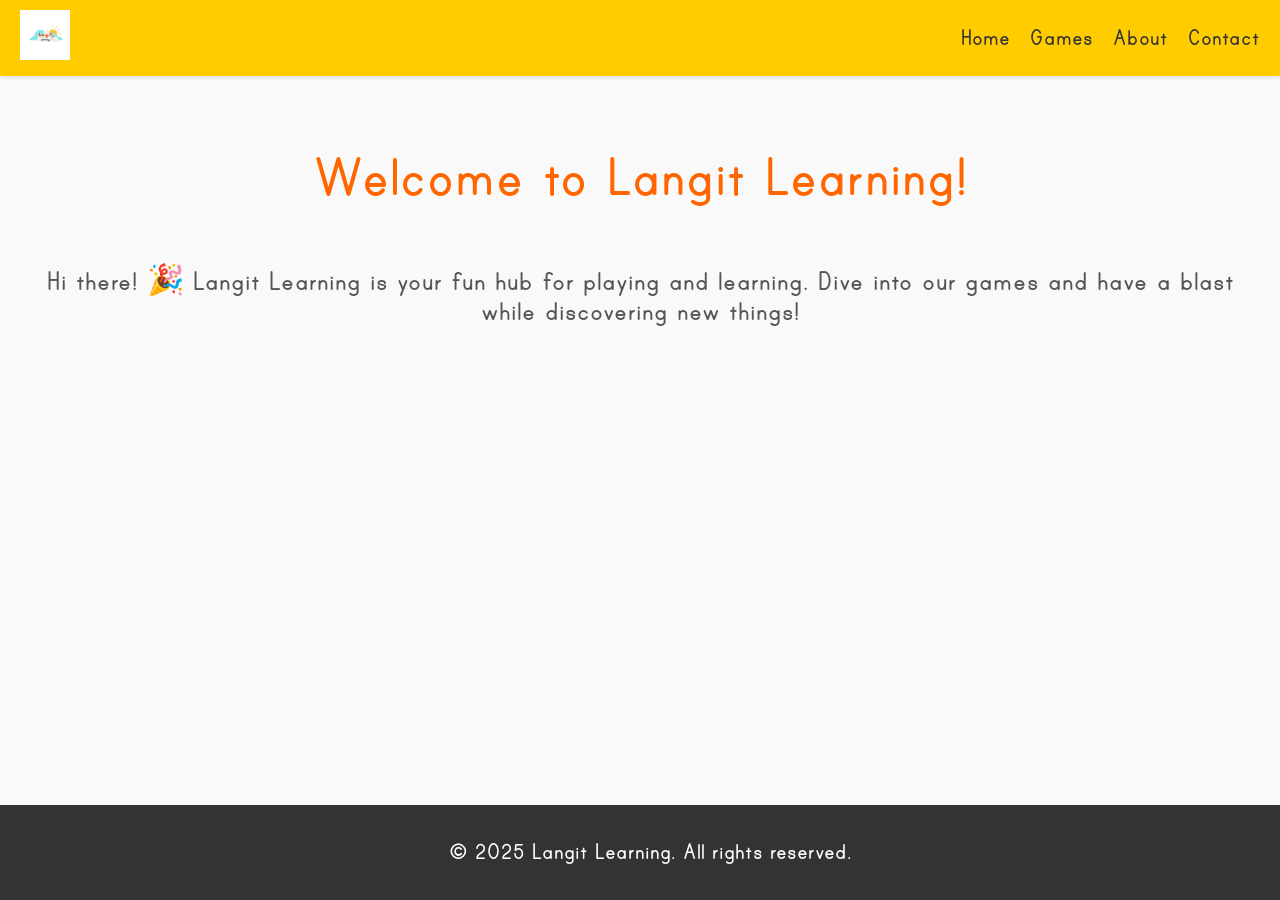
<file: index.html>
<!DOCTYPE html>
  <html lang="en">
  <head>
    <meta charset="UTF-8">
    <meta name="viewport" content="width=device-width, initial-scale=1.0">
    <title>Langit Learning - Home</title>
    <link rel="stylesheet" href="./css/main.css">
  </head>
  <body>
    <header>
      <div class="logo">
        <a href="index.html"><img src="./assets/images/langitlearning-logo.png" alt="Langit Learning Logo"></a>
      </div>
      <nav>
        <ul>
          <li><a href="index.html">Home</a></li>
          <li class="dropdown">
            <a href="#">Games</a>
            <ul class="dropdown-content">
              <li><a href="./games/countmoney/countmoney.html">Counting Money</a></li>
            </ul>
          </li>
          <li><a href="about.html">About</a></li>
          <li><a href="contact.html">Contact</a></li>
        </ul>
      </nav>
    </header>

    <main>
      <section class="intro">
        <h1>Welcome to Langit Learning!</h1>
        <p>Hi there! 🎉 Langit Learning is your fun hub for playing and learning. Dive into our games and have a blast while discovering new things!</p>
      </section>
    </main>

    <footer>
      <p>&copy; 2025 Langit Learning. All rights reserved.</p>
    </footer>
  </body>
  </html>
</file>
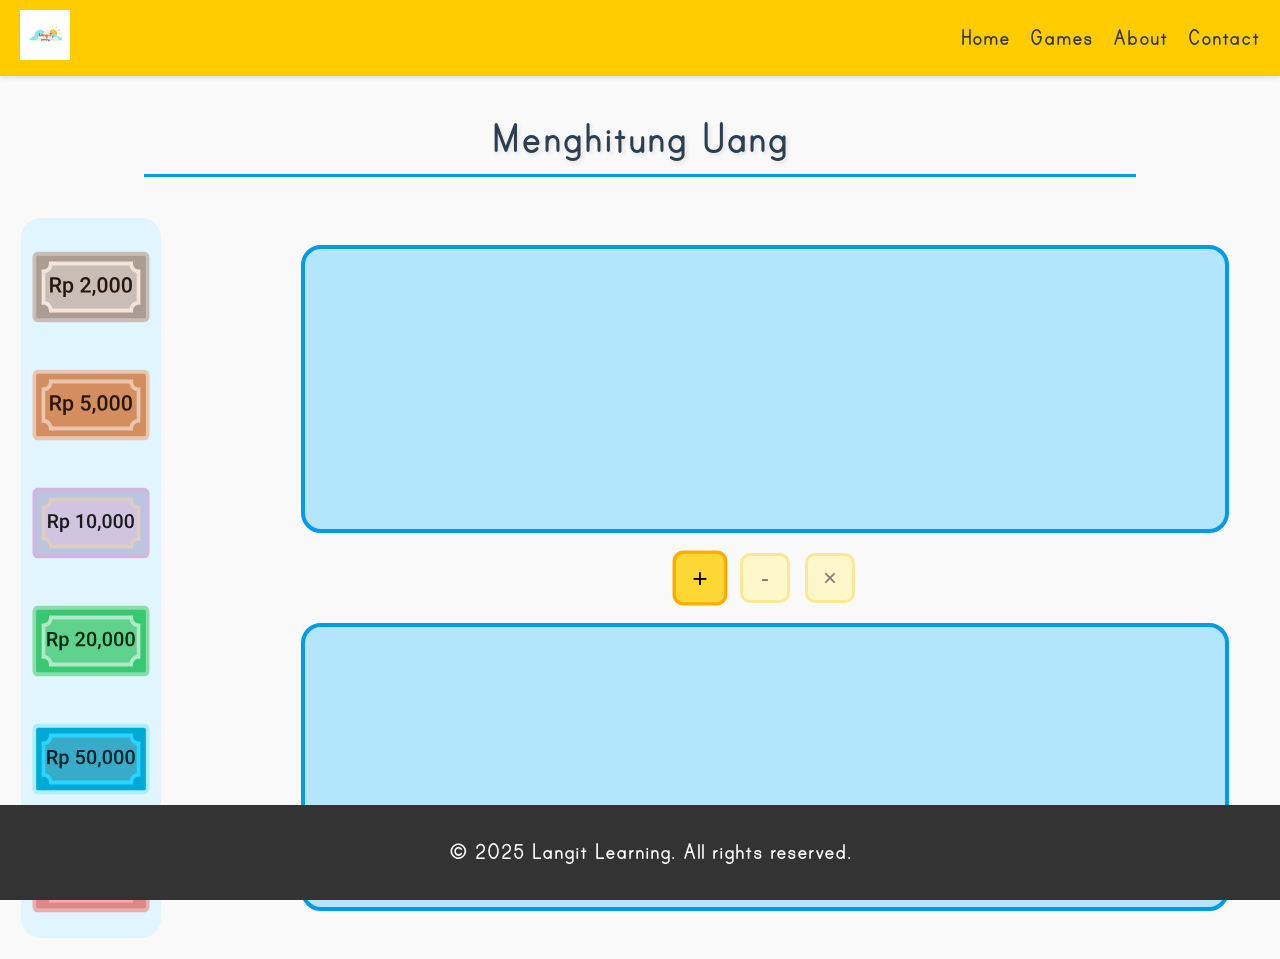
<file: games/countmoney/countmoney.html>
<!DOCTYPE html>
  <html lang="en">
  <head>
    <meta charset="UTF-8">
    <meta name="viewport" content="width=device-width, initial-scale=1.0">
    <title>Langit Learning - Counting Money</title>
    <link rel="stylesheet" href="../../css/main.css">
    <link rel="stylesheet" href="countmoney.css">

  </head>
  <body>
    <header>
      <div class="logo">
        <a href="../../index.html"><img src="../../assets/images/langitlearning-logo.png" alt="Langit Learning Logo"></a>
      </div>
      <nav>
        <ul>
          <li><a href="index.html">Home</a></li>
          <li class="dropdown">
            <a href="#">Games</a>
            <ul class="dropdown-content">
              <li><a href="./games/countmoney/countmoney.html">Counting Money</a></li>
            </ul>
          </li>
          <li><a href="about.html">About</a></li>
          <li><a href="contact.html">Contact</a></li>
        </ul>
      </nav>
    </header>

    <main>
        <h1 class="game-title">Menghitung Uang</h1>
        <table class="main-table">
      <tr>
        <!-- Currency Pallet Column -->
        <td class="currency-pallet-container">
              <div class="currency-pallet" id="currencyPallet">
          <img src="./assets/currency/rp2000.svg" class="currency-item" draggable="true"
              data-value="2000" ondragstart="dragStart(event)">
          <img src="./assets/currency/rp5000.svg" class="currency-item" draggable="true"
              data-value="5000" ondragstart="dragStart(event)">
          <img src="./assets/currency/rp10000.svg" class="currency-item" draggable="true"
              data-value="10000" ondragstart="dragStart(event)">
          <img src="./assets/currency/rp20000.svg" class="currency-item" draggable="true"
              data-value="20000" ondragstart="dragStart(event)">
          <img src="./assets/currency/rp50000.svg" class="currency-item" draggable="true"
              data-value="50000" ondragstart="dragStart(event)">
          <img src="./assets/currency/rp100000.svg" class="currency-item" draggable="true"
              data-value="100000" ondragstart="dragStart(event)">
      </div>
        </td>

        <!-- Game Container Column -->
        <td class="game-container-wrapper">

      <div class="game-container">
          <div class="vertical-drop-zones">
              <div class="drop-zone" id="dropZone1"></div>

              <div class="operator-buttons">
                  <button class="operator-btn" onclick="selectOperator('+')">+</button>
                  <button class="operator-btn" onclick="selectOperator('-')">-</button>
                  <button class="operator-btn" onclick="selectOperator('×')">×</button>
              </div>

              <div class="drop-zone" id="dropZone2"></div>
          </div>
      </div>
        </td>
      </tr>
    </table>





      <div id="result"></div>

      <script>
          let currentValues = { 1: [], 2: [] };
          let selectedOperator = '+';

          function selectOperator(operator) {
              selectedOperator = operator;
              document.querySelectorAll('.operator-btn').forEach(btn => {
                  btn.classList.toggle('selected', btn.textContent === operator);
              });
              calculateResult();
          }

          function dragStart(e) {
      const data = {
          src: e.target.src,
          value: parseFloat(e.target.dataset.value),
          isMove: false // Explicitly mark as not a move
      };
      e.dataTransfer.setData('text/plain', JSON.stringify(data));
      e.target.classList.add('dragging'); // Optional visual feedback
  }

  document.querySelectorAll('.currency-item').forEach(item => {
      item.addEventListener('dragend', () => item.classList.remove('dragging'));
  });

          function handleDrop(e) {
          e.preventDefault();
          const dataText = e.dataTransfer.getData('text/plain');
          if (!dataText) return;
          const data = JSON.parse(dataText);
          const targetZoneId = e.target.id.replace('dropZone', '');

          if (data.isMove) {
              // Move item between zones
              const originalZone = document.getElementById(`dropZone${data.originalZoneId}`);
              originalZone.removeChild(data.element);
              currentValues[data.originalZoneId] = currentValues[data.originalZoneId].filter(val => val !== data.value);
              e.target.appendChild(data.element);
              currentValues[targetZoneId].push(data.value);
              calculateResult();
          } else {
              // Add new item from pallet
              if (currentValues[targetZoneId].length >= 6) return;

              const img = new Image();
              img.src = data.src;
              img.dataset.value = data.value; // Store value
              img.style.cursor = 'pointer';
              img.title = "Click to remove";
              img.onclick = () => removeCurrency(img, targetZoneId);
              img.draggable = true; // Enable dragging from drop zone

              // Dragstart handler for moving
              img.addEventListener('dragstart', function(e) {
                  const originalZoneId = this.closest('.drop-zone').id.replace('dropZone', '');
                  const moveData = {
                      isMove: true,
                      originalZoneId: originalZoneId,
                      value: parseFloat(this.dataset.value),
                      element: this
                  };
                  e.dataTransfer.setData('text/plain', JSON.stringify(moveData));
              });

              // Dragend handler for deletion
              img.addEventListener('dragend', function(e) {
                  if (e.dataTransfer.dropEffect === 'none') {
                      const originalZoneId = this.closest('.drop-zone')?.id.replace('dropZone', '');
                      if (originalZoneId) removeCurrency(this, originalZoneId);
                  }
              });
              img.addEventListener('touchstart', touchStart);
              img.addEventListener('touchend', touchEnd);
              img.addEventListener('touchmove', touchMove);

              e.target.appendChild(img);
              currentValues[targetZoneId].push(data.value);
              calculateResult();
          }
      }

          function removeCurrency(imgElement, zoneId) {
              const zone = document.getElementById(`dropZone${zoneId}`);
              const index = Array.from(zone.children).indexOf(imgElement);
              currentValues[zoneId].splice(index, 1);
              zone.removeChild(imgElement);
              calculateResult();
          }

          function calculateResult() {
              const sum1 = currentValues[1].reduce((a, b) => a + b, 0);
              const sum2 = currentValues[2].reduce((a, b) => a + b, 0);

              let result;
              switch(selectedOperator) {
                  case '+': result = sum1 + sum2; break;
                  case '-': result = sum1 - sum2; break;
                  case '×': result = sum1 * sum2; break;
              }

              document.getElementById('result').textContent =
                  `$${sum1.toFixed(2)} ${selectedOperator} $${sum2.toFixed(2)} = $${result.toFixed(2)}`;
          }

          // Initialize event listeners for drop zones
          document.querySelectorAll('.drop-zone').forEach(zone => {
              zone.ondragover = e => e.preventDefault();
              zone.ondrop = handleDrop;
          });

          // Set initial operator selection
          document.querySelector('.operator-btn').classList.add('selected');
      </script>
      <script>
  // Add these global variables
  let touchDraggedElement = null;
  let touchStartX = 0;
  let touchStartY = 0;

  // Modify currency item initialization
  document.querySelectorAll('.currency-item').forEach(item => {
    item.addEventListener('touchstart', touchStart);
    item.addEventListener('touchend', touchEnd);
    item.addEventListener('touchmove', touchMove);
  });

  // Add these touch handlers
  function touchStart(e) {
    e.preventDefault();
    const touch = e.touches[0];
    touchDraggedElement = e.target;
    touchStartX = touch.clientX;
    touchStartY = touch.clientY;

    // Create a clone for visual feedback
    const clone = touchDraggedElement.cloneNode(true);
    clone.style.position = 'fixed';
    clone.style.width = '120px';
    clone.style.height = '120px';
    clone.style.pointerEvents = 'none';
    clone.style.zIndex = '1000';
    clone.id = 'touch-drag-clone';
    document.body.appendChild(clone);
    moveClone(touch);
  }

  function touchMove(e) {
    e.preventDefault();
    if (!touchDraggedElement) return;
    moveClone(e.touches[0]);
  }

  function touchEnd(e) {
    if (!touchDraggedElement) return;

    // Get final position
    const finalX = e.changedTouches[0].clientX;
    const finalY = e.changedTouches[0].clientY;

    // Find drop zone
    const elem = document.elementFromPoint(finalX, finalY);
    const dropZone = elem?.closest('.drop-zone');

    if (dropZone) {
      // Simulate drop event
      const fakeEvent = {
        target: dropZone,
        dataTransfer: {
          getData: () => JSON.stringify({
            src: touchDraggedElement.src,
            value: parseFloat(touchDraggedElement.dataset.value),
            isMove: false
          })
        }
      };
      handleDrop(fakeEvent);
    }

    // Cleanup
    document.getElementById('touch-drag-clone')?.remove();
    touchDraggedElement = null;
  }

  function moveClone(touch) {
    const clone = document.getElementById('touch-drag-clone');
    if (clone) {
      clone.style.left = `${touch.clientX - 60}px`;
      clone.style.top = `${touch.clientY - 60}px`;
    }
  }

  // Update existing removeCurrency function to handle touch
  function removeCurrency(imgElement, zoneId) {
    const zone = document.getElementById(`dropZone${zoneId}`);
    const index = Array.from(zone.children).indexOf(imgElement);
    currentValues[zoneId].splice(index, 1);
    zone.removeChild(imgElement);
    calculateResult();
    // Add touch removal
    imgElement.parentNode?.removeChild(imgElement);
  }
</script>
    </main>

    <footer>
      <p>&copy; 2025 Langit Learning. All rights reserved.</p>
    </footer>
  </body>
  </html>
</file>
<file: css/main.css>
/* General Styles */
  @font-face {
    font-family: 'PrintClearly';
    src: url('../assets/fonts/PrintClearly.otf') format('opentype');
    font-weight: normal;
    font-style: normal;
  }

  @font-face {
    font-family: 'PrintBold';
    src: url('../assets/fonts/PrintBold.otf') format('opentype');
    font-weight: bold;
    font-style: normal;
  }
  body {
    font-family: 'PrintBold';
    font-size: 25px;
    margin: 0;
    padding: 0;
    background-color: #f9f9f9;
    color: #333;
  }

  header {
    display: flex;
    justify-content: space-between;
    align-items: center;
    padding: 10px 20px;
    background-color: #ffcc00;
    box-shadow: 0 2px 4px rgba(0, 0, 0, 0.1);
  }

  .logo img {
    height: 50px;
  }

  nav ul {
    list-style: none;
    margin: 0;
    padding: 0;
    display: flex;
  }

  nav ul li {
    margin-left: 20px;
    position: relative;
  }

  nav ul li a {
    text-decoration: none;
    color: #333;
    font-weight: bold;
  }

  .dropdown-content {
    display: none;
    position: absolute;
    background-color: #fff;
    box-shadow: 0 4px 8px rgba(0, 0, 0, 0.1);
    z-index: 1;
  }

  .dropdown:hover .dropdown-content {
    display: block;
  }

  .dropdown-content li {
    padding: 10px;
  }

  main {
    padding: 20px;
    text-align: center;
  }

  .intro h1 {
    color: #ff6600;
    font-size: 2.5em;
  }

  .intro p {
    font-size: 1.2em;
    color: #555;
  }

  .game {
    margin-top: 30px;
  }

  .coins {
    display: flex;
    justify-content: center;
    gap: 10px;
    margin-top: 20px;
  }

  .coin {
    font-size: 2em;
    background: none;
    border: none;
    cursor: pointer;
  }

  footer {
    text-align: center;
    padding: 10px;
    background-color: #333;
    color: #fff;
    position: fixed;
    bottom: 0;
    width: 100%;
  }
</file>
<file: games/countmoney/countmoney.css>
.main-content {
        display: flex;
        flex-direction: row; /* Explicit row layout */
        gap: 30px;
        padding: 20px;
        height: calc(100vh - 150px); /* Adjust based on your header/footer */
    }

    .game-title {
        font-family: 'PrintBold', sans-serif;
        font-size: 3rem;
        text-align: center;
        color: #2c3e50;
        margin: 20px 0 40px;
        text-shadow: 2px 2px 4px rgba(0,0,0,0.1);
        padding-bottom: 10px;
        border-bottom: 3px solid #039be5;
        width: 80%;
        margin-left: auto;
        margin-right: auto;
    }


    .main-table {
        width: 100% !important;
        border-collapse: collapse;
        table-layout: fixed;
    }

    .drop-zone {
        width: 90%;
        height: 250px; /* Increased height */
        background-color: #b3e5fc;
        border: 4px solid #039be5;
        border-radius: 20px; /* Rounded edges */
        display: grid;
        grid-template-columns: repeat(2, 1fr); /* 2 columns */
        grid-auto-rows: 100px; /* Row height */
        gap: 15px; /* Space between items */
        padding: 15px;
        overflow-y: auto; /* Scroll if too many items */
        touch-action: none;
    }
        .drop-zone img {
        width: 100% !important;
        height: 100% !important;
        object-fit: contain; /* Keep aspect ratio */
        padding: 8px;
        transition: all 0.3s ease;
        //background: white;
        //border-radius: 10px;
        //box-shadow: 0 2px 4px rgba(0,0,0,0.1);
        }
        .drop-zone img.dragging {
        opacity: 0.5;
    }

    #touch-drag-clone {
    filter: drop-shadow(0 8px 16px rgba(0,0,0,0.3));
    transition: none; /* Disable transitions for smooth movement */
    }

    .operator-box {
        width: 100px;
        height: 100px;
        font-size: 50px;
        background-color: #fff59d;
        border: 4px solid #fdd835;
        z-index: 1;
    }

    .currency-pallet-container {
        width: 20%;
    }


    .currency-pallet {
        height: 700px;
        width: 120px; /* Narrow width */
        overflow-y: auto;
        display: flex;
        flex-direction: column;
        align-items: center;
        padding: 10px;
        background: #e1f5fe;
        border-radius: 20px;
        flex-shrink: 0; /* Prevent shrinking */
        position: sticky;
        left: 0;
    }

    .currency-pallet img {
        width: 120px !important;
        height: 120px !important;
        margin: -1px 0;
    }

    .currency-item {
        width: 175px; /* Slightly larger in pallet */
        height: 175px;
        margin: 10px;
        transition: all 0.3s ease;
        touch-action: none;
        }

    .currency-item:hover {
        transform: scale(1.1);
    }

    .game-container {
        flex: 1; /* Take remaining space */
        display: flex;
        flex-direction: column;
        min-width: 500px; /* Minimum width for game area */
    }

    .vertical-drop-zones {
        display: flex;
        flex-direction: column;
        align-items: center;
        //gap: 30px;
    }

    .operator-buttons {
        display: flex;
        gap: 15px;
        margin: 20px 0;
    }

    .operator-btn {
        width: 50px;
        height: 50px;
        font-size: 24px;
        border: 3px solid #fdd835;
        background-color: #fff59d;
        border-radius: 10px;
        cursor: pointer;
        transition: all 0.3s ease;
    }

    .operator-btn.selected {
        background-color: #fdd835;
        border-color: #ffab00;
        transform: scale(1.1);
    }

    .operator-btn:not(.selected) {
        opacity: 0.5;
    }
</file>
